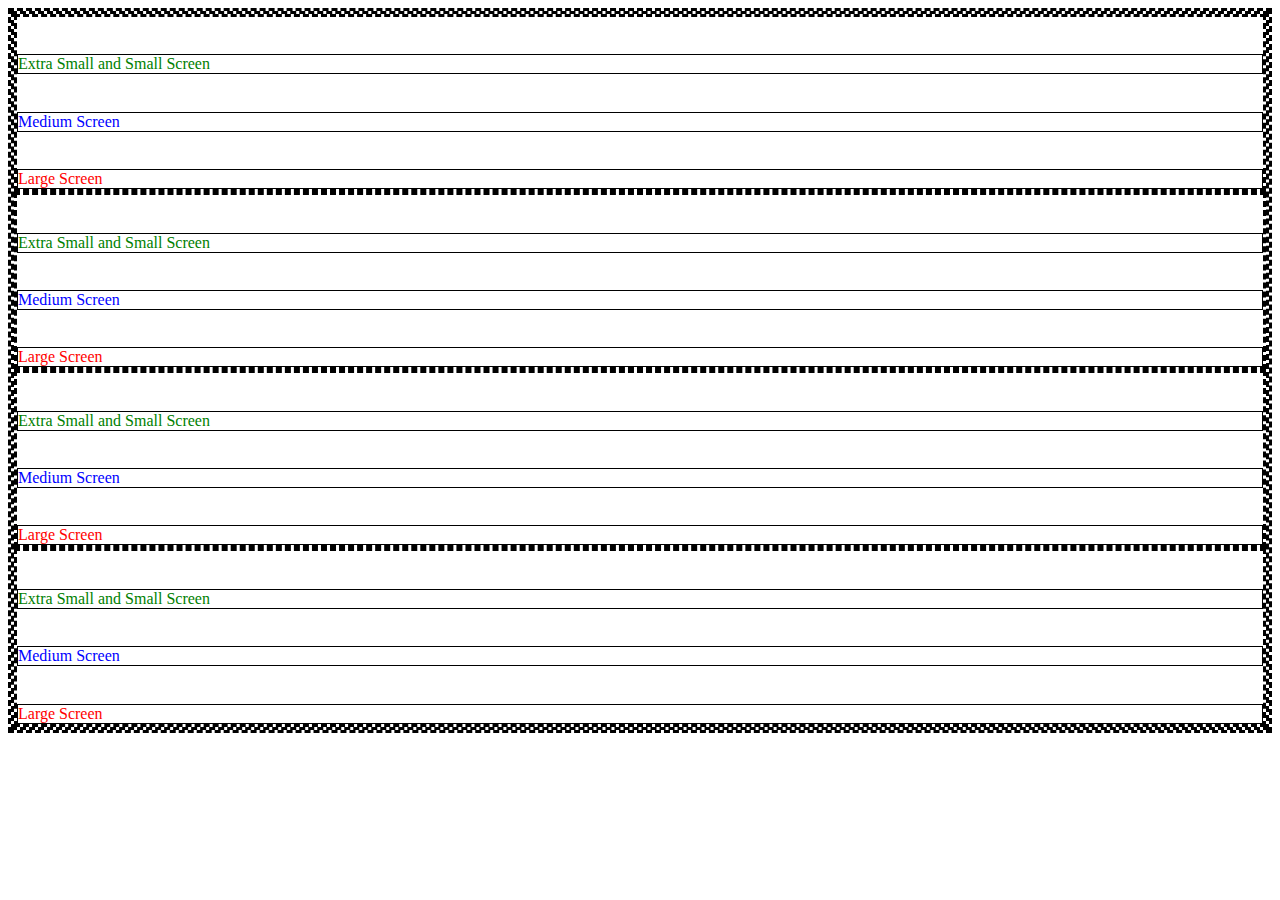
<file: index.html>
<!doctype html>
<html lang="en">
  <head>
    <meta charset="utf-8">
    <meta name="viewport" content="width=device-width, initial-scale=1">
    <title>Bootstrap demo</title>
    <link href="https://cdn.jsdelivr.net/npm/bootstrap@5.3.0/dist/css/bootstrap.min.css" rel="stylesheet" integrity="sha384-9ndCyUaIbzAi2FUVXJi0CjmCapSmO7SnpJef0486qhLnuZ2cdeRhO02iuK6FUUVM" crossorigin="anonymous">
    <link rel="stylesheet" type="text/css" href="css/gridex.css">
  </head>
    
  <div class = "container">
    <div class="row">
      <div class="col-md-6 col-lg-3">
        <div class="visible-xs visible-sm">Extra Small and Small Screen</div>
        <div class="visible-md">Medium Screen</div>
        <div class="visible-lg">Large Screen</div> 
    </div>
    <div class="col-md-6 col-lg-3">
        <div class="visible-xs visible-sm">Extra Small and Small Screen</div>
        <div class="visible-md">Medium Screen</div>
        <div class="visible-lg">Large Screen</div> 
    </div>
    <div class="col-md-6 col-lg-3">
        <div class="visible-xs visible-sm">Extra Small and Small Screen</div>
        <div class="visible-md">Medium Screen</div>
        <div class="visible-lg">Large Screen</div> 
    </div>  
    <div class="col-md-6 col-lg-3">
        <div class="visible-xs visible-sm">Extra Small and Small Screen</div>
        <div class="visible-md">Medium Screen</div>
        <div class="visible-lg">Large Screen</div> 
    </div>  
  </div>
   
    <script src="https://cdn.jsdelivr.net/npm/bootstrap@5.3.0/dist/js/bootstrap.bundle.min.js" integrity="sha384-geWF76RCwLtnZ8qwWowPQNguL3RmwHVBC9FhGdlKrxdiJJigb/j/68SIy3Te4Bkz" crossorigin="anonymous"></script>
  </body>

</html>
</file>
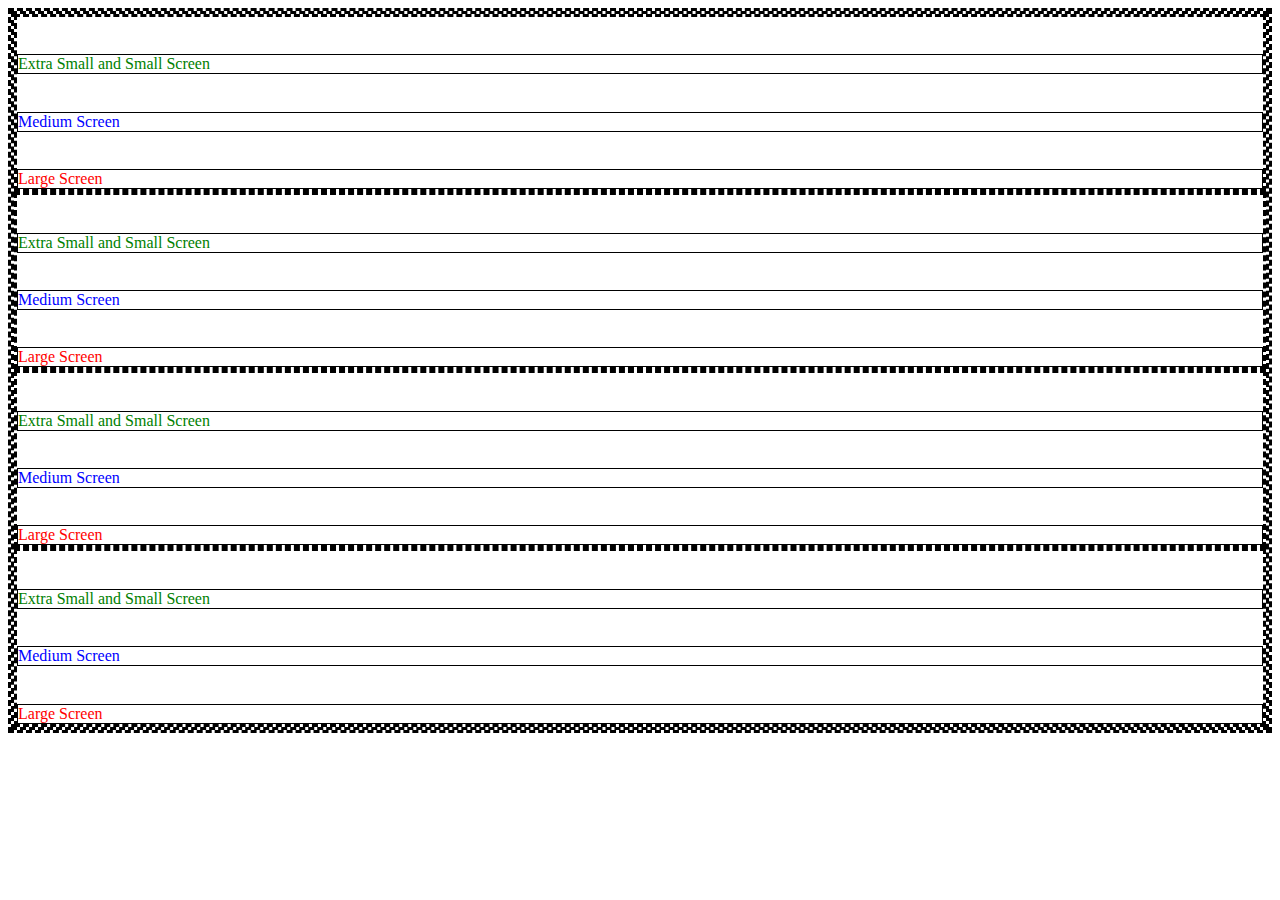
<file: gridex.html>
<!doctype html>
<html lang="en">
  <head>
    <meta charset="utf-8">
    <meta name="viewport" content="width=device-width, initial-scale=1">
    <title>Bootstrap demo</title>
    <link href="https://cdn.jsdelivr.net/npm/bootstrap@5.3.0/dist/css/bootstrap.min.css" rel="stylesheet" integrity="sha384-9ndCyUaIbzAi2FUVXJi0CjmCapSmO7SnpJef0486qhLnuZ2cdeRhO02iuK6FUUVM" crossorigin="anonymous">
    <link rel="stylesheet" type="text/css" href="css/gridex.css">
  </head>
    
  <div class = "container">
    <div class="row">
      <div class="col-md-6 col-lg-3">
        <div class="visible-xs visible-sm">Extra Small and Small Screen</div>
        <div class="visible-md">Medium Screen</div>
        <div class="visible-lg">Large Screen</div> 
    </div>
    <div class="col-md-6 col-lg-3">
        <div class="visible-xs visible-sm">Extra Small and Small Screen</div>
        <div class="visible-md">Medium Screen</div>
        <div class="visible-lg">Large Screen</div> 
    </div>
    <div class="col-md-6 col-lg-3">
        <div class="visible-xs visible-sm">Extra Small and Small Screen</div>
        <div class="visible-md">Medium Screen</div>
        <div class="visible-lg">Large Screen</div> 
    </div>  
    <div class="col-md-6 col-lg-3">
        <div class="visible-xs visible-sm">Extra Small and Small Screen</div>
        <div class="visible-md">Medium Screen</div>
        <div class="visible-lg">Large Screen</div> 
    </div>  
  </div>
   
    <script src="https://cdn.jsdelivr.net/npm/bootstrap@5.3.0/dist/js/bootstrap.bundle.min.js" integrity="sha384-geWF76RCwLtnZ8qwWowPQNguL3RmwHVBC9FhGdlKrxdiJJigb/j/68SIy3Te4Bkz" crossorigin="anonymous"></script>
  </body>

</html>
</file>
<file: css/gridex.css>
div{
  font-size:100%;
  border-size:5px;
  border-style:dashed;
  
}

div[class^="visible"]{
  border: 1px solid black;
  margin-top:3%;
}

div[class$=lg]{
  color:red;
}
div[class$=md]{
  color:blue;
}
div[class$=sm]{
  color:green;
}
</file>
